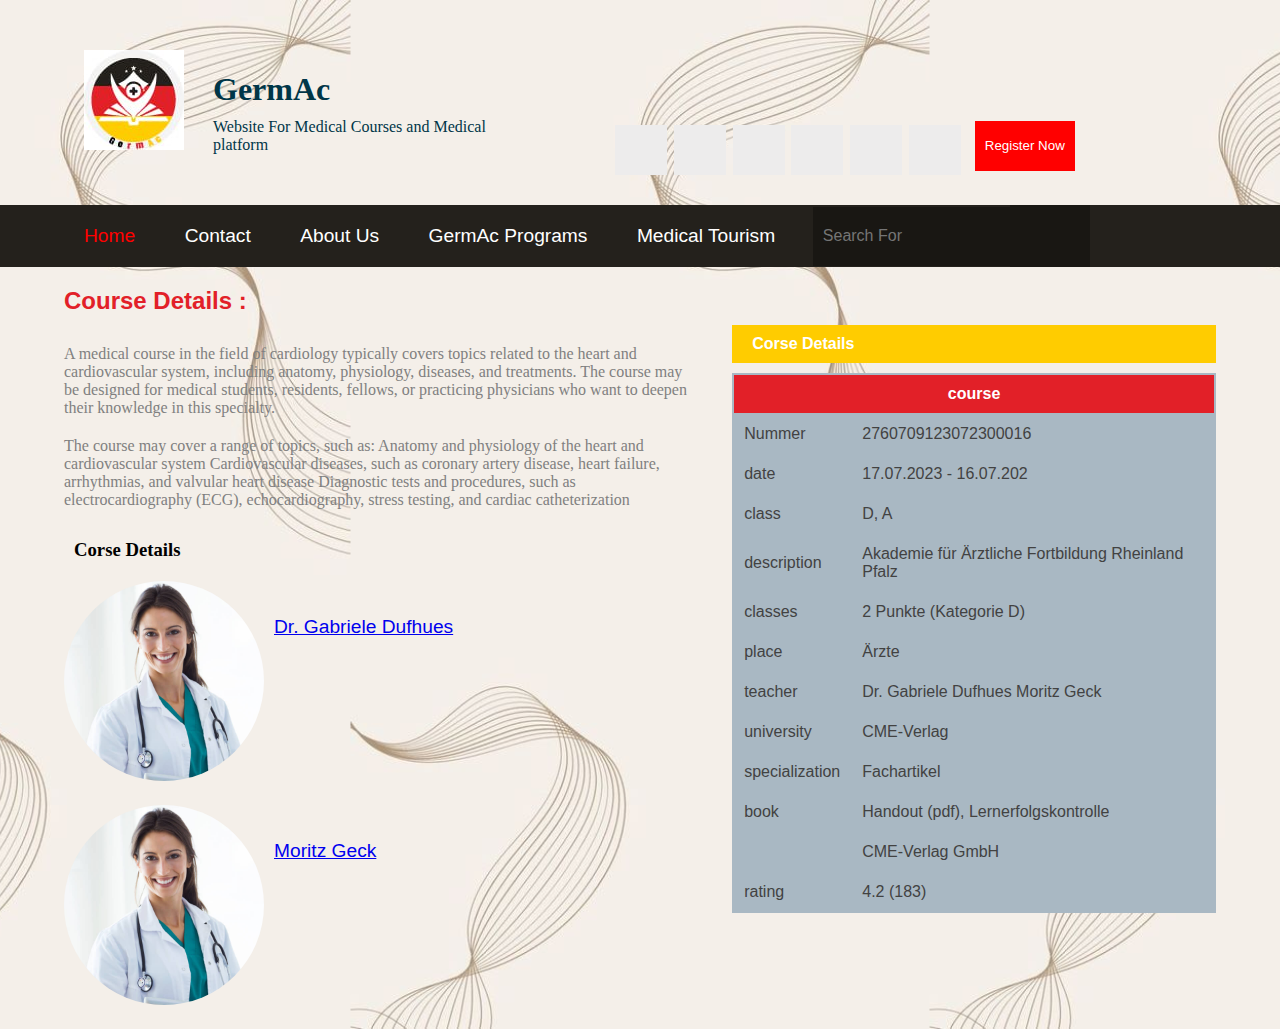
<file: course-details.html>
<!DOCTYPE html>
<html lang="en">
<head>
    <meta charset="UTF-8">
    <meta http-equiv="X-UA-Compatible" content="IE=edge">
    <meta name="viewport" content="width=device-width, initial-scale=1.0">
    <link rel="stylesheet" href="css/nav.css">
     <!-- Font Awesome -->
     <link rel="stylesheet" href="https://cdnjs.cloudflare.com/ajax/libs/font-awesome/6.4.0/css/all.min.css" integrity="sha512-iecdLmaskl7CVkqkXNQ/ZH/XLlvWZOJyj7Yy7tcenmpD1ypASozpmT/E0iPtmFIB46ZmdtAc9eNBvH0H/ZpiBw==" crossorigin="anonymous" referrerpolicy="no-referrer" />
     <link rel="stylesheet" href="css/page.css">
    <title>Document</title>
</head>
<body>
  <div class="header">
    <div class="logo">
        <img src="img/logo.jpg" alt="logo">
    </div>
    <div class="title">
        <h1> GermAc  </h1>
        <p> Website For Medical Courses and Medical platform </p>
    </div>
    <div class="social-media">
        <div class="social-media-flex">
        <div>
            <i class="fa-brands fa-facebook"></i>
        </div>
        <div>
            <i class="fa-brands fa-twitter"></i>
        </div>
        <div>
            <i class="fa-brands fa-linkedin"></i>
        </div>
        <div>
            <i class="fa-brands fa-youtube"></i>
        </div>
        <div>
            <i class="fa-brands fa-instagram"></i>
        </div>
        <div>
            <i class="fa-brands fa-youtube"></i>
        </div>
        </div>
    </div>
    <div class="register">
        <input type="button" value="Register Now">
    </div>
</div>
<div class="nav">
    <div class="nav-container">
    <div class="main-menu-container">
        <ul class="main-menu">
            <li class="home"> <a href="index.html"> Home </a> </li>
            <li> <a href="contactUs.html"> Contact </a></li>
            <li> <a href="aboutUs.html"> About Us </a> </li>
            <li class="germ" id="g"> <a href="#"> GermAc Programs </a>
                <div class="sub-menu-container" id="a">
                    <ul class="sub-menu" id="b">
                        <li class="rela" id="q"> <a href="#"> Education</a>
                            <div class="sub2-menu-container" id="w">
                                <ul class=" sub2-menu" id="e">
                                    <li> <a href="sections.html"> Sections </a> </li>
                                    <li> <a href="all-courses.html"> All Courses </a> </li>
                                    <li> <a href="all-courses.html"> New Courses</a> </li>
                                </ul>
                            </div>
                        </li>
                        <li> <a href="onlineCosulution.html"> Online Cosulutions </a> </li>
                        <li> <a href="humanSide.html"> Human Side </a> </li>
                        <li> <a href="developingandSupporting .html"> Medical facilities </a> </li>
                    </ul>
                </div> </li>
            <li> <a href="medicalTourism.html"> Medical Tourism </a> </li>
        </ul>
    </div>
    <div class="search-">
        <div class="search-input">
            <input type="text" placeholder="Search For">
        </div>
    <div class="search-logo">
        <i class="fa-solid fa-magnifying-glass fa-xl"></i>
    </div>
</div>
</div>
</div>
    <div class="content">
        <div class="header-">
            <h2> Course Details : </h2>
        </div>
        <div class="section-1">
            <div class="paragraph">
                <p class="paragraph-1"> A medical course in the field of cardiology typically covers topics related to the heart and cardiovascular system, including anatomy, physiology, diseases, and treatments. The course may be designed for medical students, residents, fellows, or practicing physicians who want to deepen their knowledge in this specialty. </p>
                <p class="paragraph-2">The course may cover a range of topics, such as:

                  Anatomy and physiology of the heart and cardiovascular system
                  Cardiovascular diseases, such as coronary artery disease, heart failure, arrhythmias, and valvular heart disease
                  Diagnostic tests and procedures, such as electrocardiography (ECG), echocardiography, stress testing, and cardiac catheterization </p>
            </div>
            <div class="plus">
                <i class="fa-solid fa-circle-plus"></i>
                <h3> Corse Details </h3>
            </div>
            <div class="img-1">
                <img src="assets/img/doctors/doctors-2.jpg" alt="" >

                <p> <a href="doctor-details.html"> Dr. Gabriele Dufhues</a> </p>
            </div>
            <div class="img-2">
                <img src="assets/img/doctors/doctors-2.jpg" alt="">
                <a href="doctor-details.html"></a>
                <p> <a href="doctor-details.html"> Moritz Geck</a> </p>
            </div>
        </div>
        <div class="section-2">
            <div class="box">
                <p> Corse Details </p>
            </div>
            <div class="table">
                <table>
                    <tr>
                        <th colspan="2"> course </th>
                    </tr>
                    <tr>
                        <td> Nummer </td>
                        <td> 2760709123072300016 </td>
                    </tr>
                    <tr>
                        <td> date </td>
                        <td> 17.07.2023 - 16.07.202</td>
                    </tr>
                    <tr>
                        <td> class </td>
                        <td> 	D, A</td>
                    </tr>
                    <tr>
                        <td>  description </td>
                        <td> Akademie für Ärztliche Fortbildung Rheinland Pfalz </td>
                    </tr>
                    <tr>
                        <td> classes </td>
                        <td> 2 Punkte (Kategorie D) </td>
                    </tr>
                    <tr>
                        <td> place </td>
                        <td> Ärzte </td>
                    </tr>
                    <tr>
                        <td> teacher </td>
                        <td> Dr. Gabriele Dufhues Moritz Geck </td>
                    </tr>
                    <tr>
                        <td> university </td>
                        <td> CME-Verlag </td>
                    </tr>
                    <tr>
                        <td> specialization </td>
                        <td> Fachartikel </td>
                    </tr>
                    <tr>
                        <td> book </td>
                        <td> Handout (pdf), Lernerfolgskontrolle </td>
                    </tr>
                    <tr>
                        <td>  </td>
                        <td> CME-Verlag GmbH </td>
                    </tr>
                    <tr>
                        <td> rating </td>
                        <td> 4.2 (183) </td>
                    </tr>
                </table>
            </div>
        </div>
    </div>
</body>
<script src="js/menu.js"></script>
</html>
</file>
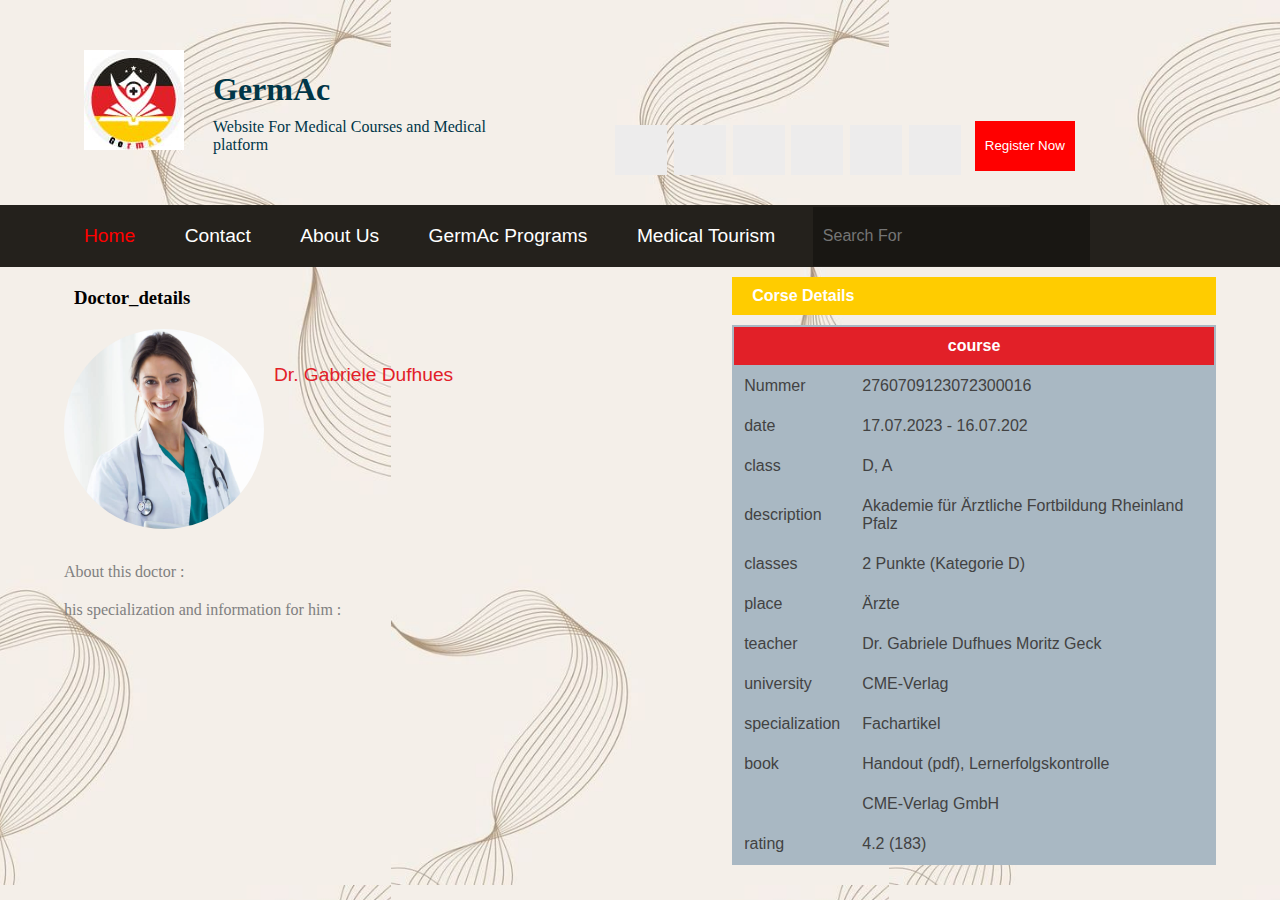
<file: doctor-details.html>
<!DOCTYPE html>
<html lang="en">
<head>
    <meta charset="UTF-8">
    <meta http-equiv="X-UA-Compatible" content="IE=edge">
    <meta name="viewport" content="width=device-width, initial-scale=1.0">
    <link rel="stylesheet" href="css/nav.css">
     <!-- Font Awesome -->
     <link rel="stylesheet" href="https://cdnjs.cloudflare.com/ajax/libs/font-awesome/6.4.0/css/all.min.css" integrity="sha512-iecdLmaskl7CVkqkXNQ/ZH/XLlvWZOJyj7Yy7tcenmpD1ypASozpmT/E0iPtmFIB46ZmdtAc9eNBvH0H/ZpiBw==" crossorigin="anonymous" referrerpolicy="no-referrer" />
     <link rel="stylesheet" href="css/page.css">
    <title>Document</title>
</head>

<body>
  <div class="header">
    <div class="logo">
        <img src="img/logo.jpg" alt="logo">
    </div>
    <div class="title">
        <h1> GermAc  </h1>
        <p> Website For Medical Courses and Medical platform </p>
    </div>
    <div class="social-media">
        <div class="social-media-flex">
        <div>
            <i class="fa-brands fa-facebook"></i>
        </div>
        <div>
            <i class="fa-brands fa-twitter"></i>
        </div>
        <div>
            <i class="fa-brands fa-linkedin"></i>
        </div>
        <div>
            <i class="fa-brands fa-youtube"></i>
        </div>
        <div>
            <i class="fa-brands fa-instagram"></i>
        </div>
        <div>
            <i class="fa-brands fa-youtube"></i>
        </div>
        </div>
    </div>
    <div class="register">
        <input type="button" value="Register Now">
    </div>
</div>
<div class="nav">
    <div class="nav-container">
    <div class="main-menu-container">
        <ul class="main-menu">
            <li class="home"> <a href="index.html"> Home </a> </li>
            <li> <a href="contactUs.html"> Contact </a></li>
            <li> <a href="aboutUs.html"> About Us </a> </li>
            <li class="germ" id="g"> <a href="#"> GermAc Programs </a>
                <div class="sub-menu-container" id="a">
                    <ul class="sub-menu" id="b">
                        <li class="rela" id="q"> <a href="#"> Education</a>
                            <div class="sub2-menu-container" id="w">
                                <ul class=" sub2-menu" id="e">
                                    <li> <a href="sections.html"> Sections </a> </li>
                                    <li> <a href="all-courses.html"> All Courses </a> </li>
                                    <li> <a href="all-courses.html"> New Courses</a> </li>
                                </ul>
                            </div>
                        </li>
                        <li> <a href="onlineCosulution.html"> Online Cosulutions </a> </li>
                        <li> <a href="humanSide.html"> Human Side </a> </li>
                        <li> <a href="developingandSupporting .html"> Medical facilities </a> </li>
                    </ul>
                </div> </li>
            <li> <a href="medicalTourism.html"> Medical Tourism </a> </li>
        </ul>
    </div>
    <div class="search-">
        <div class="search-input">
            <input type="text" placeholder="Search For">
        </div>
    <div class="search-logo">
        <i class="fa-solid fa-magnifying-glass fa-xl"></i>
    </div>
</div>
</div>
</div>
     <div class="content">
        <!-- <div class="header-">
            <h2> Course Details : </h2>
        </div> -->
        <div class="section-1">
            <!-- <div class="paragraph">
                <p class="paragraph-1"> A medical course in the field of cardiology typically covers topics related to the heart and cardiovascular system, including anatomy, physiology, diseases, and treatments. The course may be designed for medical students, residents, fellows, or practicing physicians who want to deepen their knowledge in this specialty. </p>
                <p class="paragraph-2">The course may cover a range of topics, such as:

                  Anatomy and physiology of the heart and cardiovascular system
                  Cardiovascular diseases, such as coronary artery disease, heart failure, arrhythmias, and valvular heart disease
                  Diagnostic tests and procedures, such as electrocardiography (ECG), echocardiography, stress testing, and cardiac catheterization </p>
            </div> -->
            <div class="plus">
                <i class="fa-solid fa-circle-plus"></i>
                <h3> Doctor_details </h3>
            </div>
            <div class="img-1">
                <img src="assets/img/doctors/doctors-2.jpg" alt="">
                <p> Dr. Gabriele Dufhues </p>
            </div>
            <div class="paragraph">
                <p class="paragraph-1"> About this doctor : </p>
                <p class="paragraph-2">his specialization and information for him :

</p>
            </div>
            <!-- <div class="img-2">
                <img src="assets/img/doctors/doctors-2.jpg" alt="">
                <p> Moritz Geck</p>
            </div> -->
        </div>
        <div class="section-2">
            <div class="box">
                <p> Corse Details </p>
            </div>
            <div class="table">
                <table>
                    <tr>
                        <th colspan="2"> course </th>
                    </tr>
                    <tr>
                        <td> Nummer </td>
                        <td> 2760709123072300016 </td>
                    </tr>
                    <tr>
                        <td> date </td>
                        <td> 17.07.2023 - 16.07.202</td>
                    </tr>
                    <tr>
                        <td> class </td>
                        <td> 	D, A</td>
                    </tr>
                    <tr>
                        <td>  description </td>
                        <td> Akademie für Ärztliche Fortbildung Rheinland Pfalz </td>
                    </tr>
                    <tr>
                        <td> classes </td>
                        <td> 2 Punkte (Kategorie D) </td>
                    </tr>
                    <tr>
                        <td> place </td>
                        <td> Ärzte </td>
                    </tr>
                    <tr>
                        <td> teacher </td>
                        <td> Dr. Gabriele Dufhues Moritz Geck </td>
                    </tr>
                    <tr>
                        <td> university </td>
                        <td> CME-Verlag </td>
                    </tr>
                    <tr>
                        <td> specialization </td>
                        <td> Fachartikel </td>
                    </tr>
                    <tr>
                        <td> book </td>
                        <td> Handout (pdf), Lernerfolgskontrolle </td>
                    </tr>
                    <tr>
                        <td>  </td>
                        <td> CME-Verlag GmbH </td>
                    </tr>
                    <tr>
                        <td> rating </td>
                        <td> 4.2 (183) </td>
                    </tr>
                </table>
            </div>
        </div>
    </div>
</body>
<script src="js/menu.js"></script>
</html>
</file>
<file: css/nav.css>
* {
    margin: 0;
    padding: 0;
}
.header {
    margin: 20px 0;
    padding: 10px 5% 10px 5%;
    position: relative;
}
.header::before {
    content: '';
    width: 100%;
    height: 1px;
    background-color:transparent;
    position: absolute;
    top: 0;
    left: 0;
}
.header .logo {
    display: inline-block;
    box-sizing: border-box;
    padding: 20px;
}
.header .title {
    display: inline-block;
    width: 35%;
    box-sizing: border-box;
    padding: 10px 10% 10px 5px;
}
.header .title h1 {
    width: fit-content;
    padding-bottom: 10px;
    color: rgb(0, 54, 72);
    transition: all 1s;
}
.header .title h1:hover {
    color: red;
}
.header .title p {
    color: rgb(0, 54, 72);
}
.header .social-media {
    display: inline-block;
    width: 30%;
} 
.social-media-flex {
    width: 100%;
    display: flex;
    flex-flow: row wrap;
    justify-content: space-between;
    align-content: center;
}
.social-media .social-media-flex div {
    width: 15%;
    height: 50px;
    background-color: rgb(237, 236, 236);
    display: flex;
    justify-content: center;
    align-items: center;
    transition: all 1s;
}
.social-media .social-media-flex div:nth-of-type(1):hover {
    background-color: rgb(20, 20, 255);
}
.social-media .social-media-flex div:nth-of-type(2):hover {
    background-color: rgb(80, 80, 251);
}
.social-media .social-media-flex div:nth-of-type(3):hover {
    background-color: rgb(140, 140, 255);
}
.social-media .social-media-flex div:nth-of-type(4):hover {
    background-color: red;
}
.social-media .social-media-flex div:nth-of-type(5):hover {
    background-color: rgb(85, 0, 164)
}
.social-media .social-media-flex div:nth-of-type(6):hover {
    background-color: red;
}
.header .register {
    display: inline-block;
    padding-left: 10px;
}
.header .register input {
    height: 50px;
    color: white;
    background-color: red;
    padding: 0px 10px;
    border: none;
    transition: all 0.5s;
}
.header .register input:hover {
    background-color: black;
}
.nav {
    display: flex;
    flex-flow: row wrap;
    background-color: #24211C;
}
.nav-container {
    width: 90%;
    margin: 0 auto;
    display: flex;
    flex-flow: row wrap;
    justify-content: space-between;
    align-content: center;
}
.nav .main-menu-container {
    width: 60%;
    padding: 20px;
}
.nav .search- {
    width: 35%;
    display: flex;
    justify-content: flex-start;
    align-items: center;
}
.nav .search- .search-input {

}
.nav .search- .search-input input {
    padding: 22px 10px;
    background-color: rgba(0, 0, 0, 0.3);
    border: none;
    outline: none;
}
.nav .search- .search-input input::placeholder {
    font-size: larger;
}
.nav .search- .search-logo {
    width: 20%;
    height: 100%;
    display: flex;
    justify-content: center;
    align-items: center;
    background-color: rgba(0, 0, 0, 0.3);
}
.nav .search- .search-logo i {
    color: white;
}
.nav .main-menu-container .main-menu {
    list-style: none;
    display: flex;
    justify-content: space-between;
    align-content: center;
}
.nav .main-menu-container .main-menu li a {
    color: white;
    font-size: larger;
    text-decoration: none;
    font-family: sans-serif;
    transition: all 1s;
}
.nav .main-menu-container .main-menu .home a {
    color: red;
}
/* .nav .main-menu-container .main-menu .germ a:hover + .sub-menu-container {
    max-height: 300px;
} */
.nav .main-menu-container .main-menu .germ {
    position: relative;
}
/* .nav .main-menu-container .main-menu .germ a:hover + .sub-menu-container .sub-menu{
    opacity: 1;
} */
.nav .main-menu-container .main-menu li a:hover {
    color: red;
}
.nav .main-menu-container .main-menu .sub-menu-container {
    max-height: 0;
    width: 100%;
    position: absolute;
    z-index: 1;
    background-color:  #334f74;
    border-bottom-left-radius: 12px;
    border-bottom-right-radius: 12px;
    transition: all 1s;
}
.nav .main-menu-container .main-menu li .sub-menu-container .sub-menu {
    opacity: 0;
    list-style: none;
    border-bottom-left-radius: 12px;
    border-bottom-right-radius: 12px;
    transition: all 1s;
}
.nav .main-menu-container .main-menu li .sub-menu-container .sub-menu li {
    padding: 10px;
}
.nav .main-menu-container .main-menu .sub-menu-container .sub-menu li a:hover {
    color: red;
}
.rela {
    position: relative;
}
/* .nav .main-menu-container .main-menu .rela a:hover + .sub2-menu-container {
    max-height: 300px;
} */
/* .nav .main-menu-container .main-menu .germ a:hover + .sub2-menu-container .sub2-menu{
    opacity: 1;
} */
.nav .main-menu-container .main-menu .sub2-menu-container {
    max-height: 0;
    width: 100%;
    position: absolute;
    z-index: 1;
    background-color:  #334f74;
    border-bottom-right-radius: 12px;
    transition: all 1s;
    top: 0;
    left: 100%;
}
.nav .main-menu-container .main-menu li .sub2-menu-container .sub2-menu {
    opacity: 0;
    list-style: none;
    border-bottom-left-radius: 12px;
    border-bottom-right-radius: 12px;
    transition: all 1s;
}
.nav .main-menu-container .main-menu li .sub2-menu-container .sub2-menu li {
    padding: 10px;
}
.nav .main-menu-container .main-menu .sub2-menu-container .sub2-menu li a:hover {
    color: red;
}
</file>
<file: css/page.css>
.content {
    width: 90%;
    margin: 10px auto;
    display: flex;
    flex-flow: row wrap;
    justify-content: space-between;
}
body {
    background-color: rgba(255, 255, 255, 0.5);
    background-image: url('../img/back5.jpg');
    background-size: contain;
    background-position: center;
    opacity: 100;
  }
.content .header- {
    padding: 10px 0;
    width: 100%;
}
.content .header- h2 {
    color: #E22028;
    font-family: sans-serif;
}
.content .section-1 {
    width: 55%;
}
.content .section-1 .paragraph {
    padding: 10px 0;
}
.content .section-1 .paragraph p {
    color: gray;
    padding: 10px 0;
}
.content .section-1 .plus {
    padding: 10px 0;
}
.content .section-1 .plus i {
    color: #E22028;
    font-size: larger;
}
.content .section-1 .plus h3 {
    font-weight: bolder;
    display: inline-block;
    padding: 0 10px;
}
.content .section-1 .img-1 {
    padding: 10px 0;
    position: relative;
}
.content .section-1 .img-1 img {
    border-radius: 50%;
    width: 200px;
    height: 200px;
}
.content .section-1 .img-1 p {
    display: inline-block;
    color: #E22028;
    font-family: sans-serif;
    position: absolute;
    top: 20%;
    padding: 0 10px;
    font-size: larger;
}
.content .section-1 .img-2 {
    padding: 10px 0;
    position: relative;
}
.content .section-1 .img-2 img {
    border-radius: 50%;
    width: 200px;
    height: 200px;
}
.content .section-1 .img-2 p {
    display: inline-block;
    color: #E22028;
    font-family: sans-serif;
    position: absolute;
    top: 20%;
    padding: 0 10px;
    font-size: larger;
}
.content .section-2 {
    width: 42%;
}
.content .section-2 .box {
    box-sizing: border-box;
    padding: 10px 20px;
    background-color: #FFCC00;;
}
.content .section-2 .box p {
    color: white;
    font-family: sans-serif;
    font-weight: bolder;
}
.content .section-2 .table {
    background-color: rgb(169,184,195);
    margin: 10px 0;
    font-family: sans-serif;
}
.content .section-2 .table table{
    width: 100%;
}
.content .section-2 .table th{
    background-color: #E22028;
    color: white;
    padding: 10px 0;
    font-weight: bolder;
    box-sizing: border-box;
}
.content .section-2 .table td{
    color: rgb(66, 66, 66);
    padding: 10px;
    box-sizing: border-box;
}
</file>
